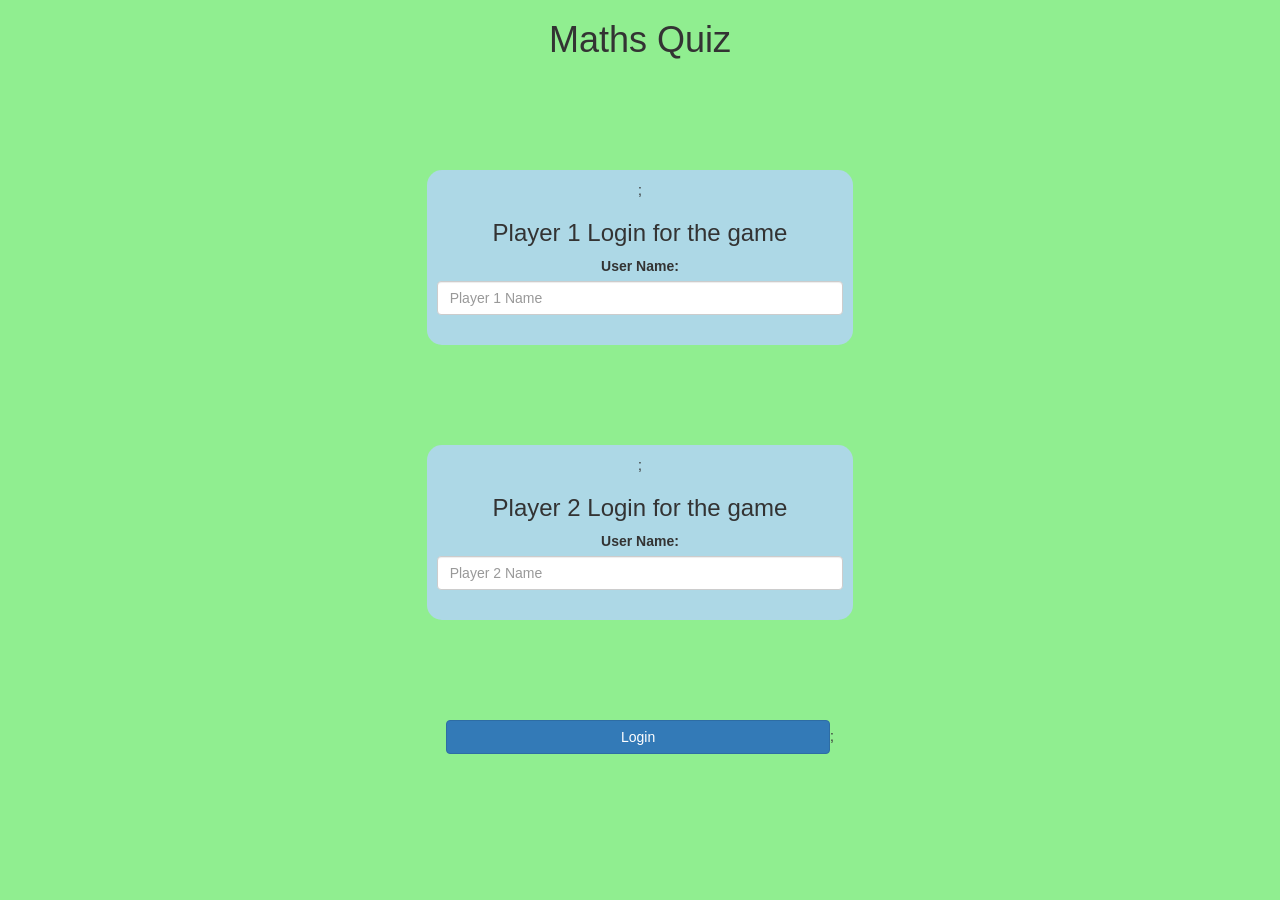
<file: index.html>
<html>
    <head>
        <title>Maths Quiz</title>
    
    <meta name="viewport" content="width=device-width, initial-scale=1">
    <link rel="stylesheet" href="https://maxcdn.bootstrapcdn.com/bootstrap/3.4.0/css/bootstrap.min.css">
    <script src="https://ajax.googleapis.com/ajax/libs/jquery/3.4.1/jquery.min.js"></script>
    <script src="https://maxcdn.bootstrapcdn.com/bootstrap/3.4.0/js/bootstrap.min.js"></script>
    
    <link rel="stylesheet" type="text/css" href="style.css">
    
    <script src="main.js"></script>
    </head>
    <body>
    
        <center>

            <h1>Maths Quiz</h1>
    
            <br>
            <br>
            <br>
            <br>
            <br>
    
        <div class = "col-lg-4 col-sm-8 col-xs-11 login_div1">;
    
            <h3>Player 1 Login for the game</h3>
            <label>User Name:</label>
            <input type = "text" id = "player1_name_input" class="form-control" placeholder= "Player 1 Name">
            <br>
    
        </div>
    
        <br>
        <br>
        <br>
        <br>
        <br>
    
        <div class = "col-lg-4 col-sm-8 col-xs-11 login_div2">;
    
            <h3>Player 2 Login for the game</h3>
            <label>User Name:</label>
            <input type = "text" id = "player2_name_input" class="form-control" placeholder= "Player 2 Name">
            <br>
    
        </div>
    
        <br>
        <br>
        <br>
        <br>
        <br>
    
        <button style="width:30%" class="btn btn-primary" onclick="addUser()">Login</button>;
    
    </center>
    
    </body>
    </html>
</file>
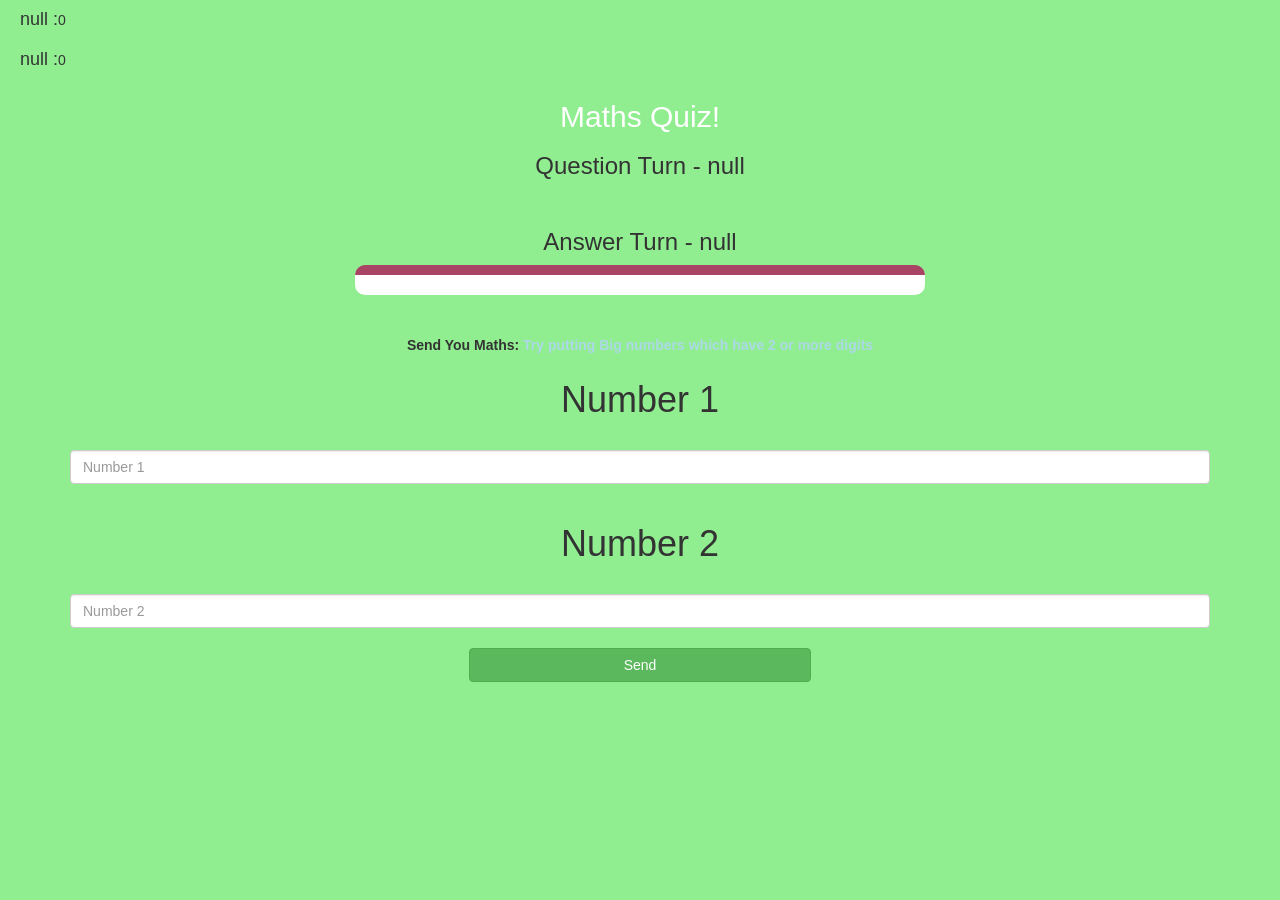
<file: game.html>
<!DOCTYPE html>
<html>
<head>
	<title>Maths Quiz</title>

<meta name="viewport" content="width=device-width, initial-scale=1">
<link rel="stylesheet" href="https://maxcdn.bootstrapcdn.com/bootstrap/3.4.0/css/bootstrap.min.css">
<script src="https://ajax.googleapis.com/ajax/libs/jquery/3.4.1/jquery.min.js"></script>
<script src="https://maxcdn.bootstrapcdn.com/bootstrap/3.4.0/js/bootstrap.min.js"></script>

<link rel="stylesheet" type="text/css" href="style.css">
</head>
<body>

	<h4 id= "player1_name" ></h4><span id = "player1_score" ></span>
	<br>
	<h4 id= "player2_name" ></h4><span id = "player2_score" ></span>

<div class="container">
	<center>
		<h2 style="color: white;">Maths Quiz!</h2>
        <h3 id = "player_question" ></h3>
		<br>
        <h3 id = "player_answer" ></h3>
		<div id = "output" class = "col-lg-6" ></div>
		<br>
		<br>

		<label>Send You Maths: <b style="color: lightblue">Try putting Big numbers which have 2 or more digits</b></label>

		<br>

		<h1>Number 1</h1>

		<br>

		<input type = "number" id = "nu1" class="form-control" placeholder="Number 1">

		<br>

		<h1>Number 2</h1>

		<br>

		<input type = "number" id = "nu2" class="form-control" placeholder="Number 2">

		<br>

		<button onclick = "hello()" class = "btn btn-success" style = "width: 30%;" >Send</button>

	</center>
</div>

<script src="game.js"></script>
</body>
</html>
</file>
<file: style.css>
body
{
  background-color: lightgreen;
}

	.login_div1 , .login_div2
	{
		background: lightblue;
		padding: 10px;
		float: none;
		border-radius: 15px;
	}


#player1_name , #player2_name
{
	display: inline-block;
	margin-left: 20px;
}
#word
{
	width: 60%;
}
#word_display
{
	letter-spacing: 5px;
}
#output
{
background: white;
border-radius: 10px;
border-top: 10px solid #AA4465;
padding: 10px;
float: none;
text-align: left;
}
</file>
